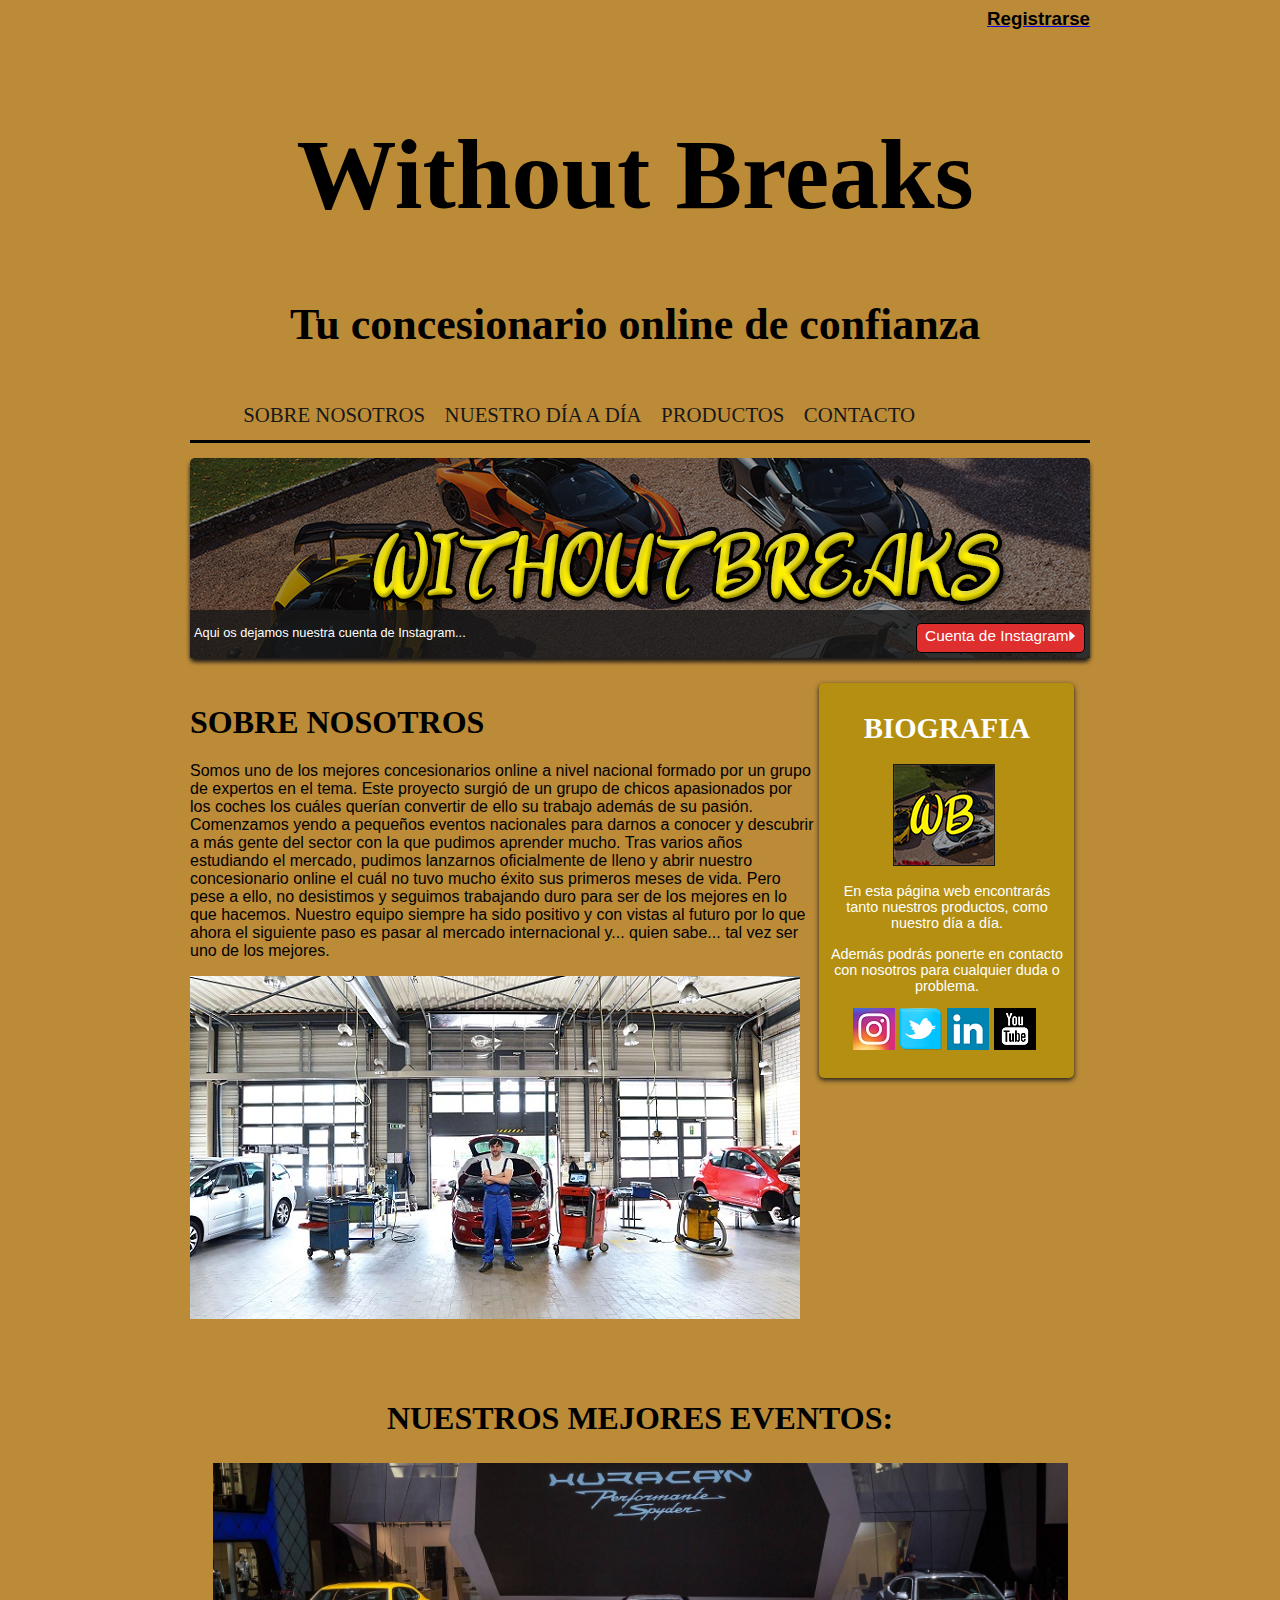
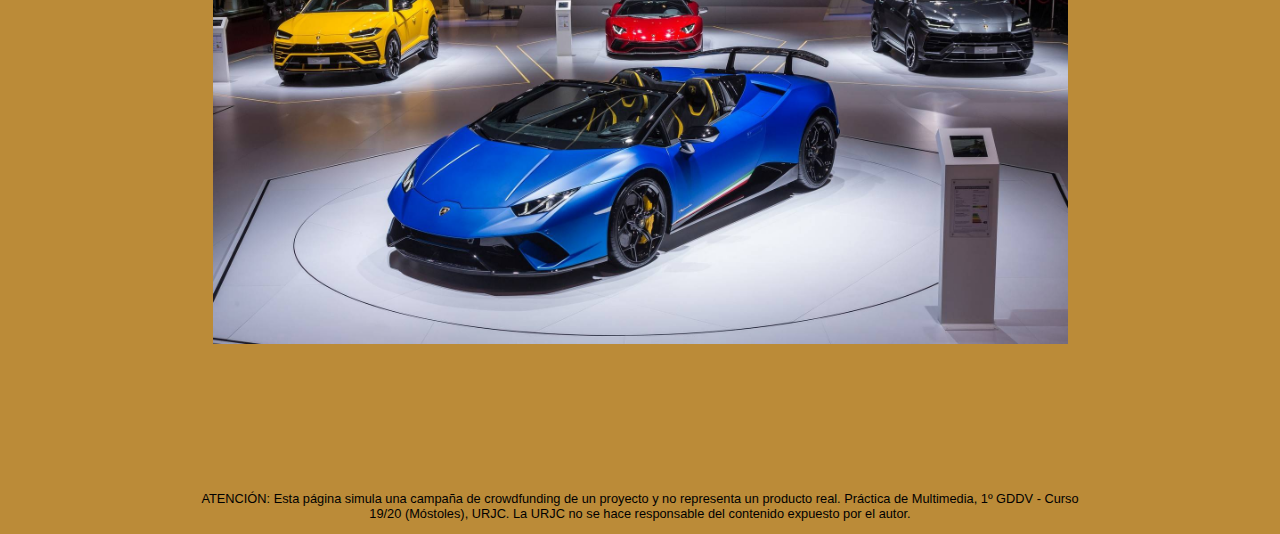
<file: index.html>
<!DOCTYPE html>
<html>
    <head>
        <link href="miestilo.css" rel="stylesheet" type="text/css"/> <!--Enlazar css-->
        <title>Without Brakes</title>
    </head>
    <body>
        <div id="pagina_principal">
            <header>
            	<div>
            		<a href="popup.html"><h3 id="registro">Registrarse</h3></a>
            	</div>
                <div id="titulo_principal">
                    <h1>Without Breaks</h1>
                    <h2>Tu concesionario online de confianza</h2>
                </div>
                
                <!-- Menú-->
                <nav>
                    <ul><!--Lista desordenada-->
                        <li><a href="index.html">Sobre nosotros</a></li><!--Elemento de la lista-->
                        <li><a href="nuestrodiaadia.html">Nuestro día a día</a></li>
                        <li><a href="productos.html">Productos</a></li>
                        <li><a href="contacto.html">Contacto</a></li>
                    </ul>
                </nav>
            </header>
            
            <!--Banner de la página web-->
            <div id="banner_imagen">
                <div id="banner_descripcion">
                    Aqui os dejamos nuestra cuenta de Instagram...
                    <a href="https://www.instagram.com/with_outbrakes/" class="boton_rojo">Cuenta de Instagram<img src="imagenes/flecha_chiquitita.png" alt="" /></a>
                </div>
            </div>
            
            <!--Sección del parrafo sobre nosotros-->
            <section>
                <article id="sobre_nosotros">
                    <h1>Sobre nosotros</h1>
                    <p id="sobre_nosotros_texto">Somos uno de los mejores concesionarios online a nivel nacional formado por un grupo de expertos en el tema. Este proyecto surgió de un grupo de chicos apasionados por los coches los cuáles querían convertir de ello su trabajo además de su pasión. Comenzamos yendo a pequeños eventos nacionales para darnos a conocer y descubrir a más gente del sector con la que pudimos aprender mucho. Tras varios años estudiando el mercado, pudimos lanzarnos oficialmente de lleno y abrir nuestro concesionario online el cuál no tuvo mucho éxito sus primeros meses de vida. Pero pese a ello, no desistimos y seguimos trabajando duro para ser de los mejores en lo que hacemos. Nuestro equipo siempre ha sido positivo y con vistas al futuro por lo que ahora el siguiente paso es pasar al mercado internacional y... quien sabe... tal vez ser uno de los mejores.</p>
                    <img src="imagenes/sobreNosotros.jpg">
                </article>

                <!--Biografía-->
                <aside>
                    <h1 style="text-align: center;">Biografia</h1>
                    <p id="logo_cuadrado"><img src="imagenes/logodd.jpg" alt="Logo cuadrado" /></p>
                    <p>En esta página web encontrarás tanto nuestros productos, como nuestro día a día.</p>
                    <p>Además podrás ponerte en contacto con nosotros para cualquier duda o problema.</p>
                    <p><a href="https://www.instagram.com/with_outbrakes/"><img src="imagenes/instagram.jpg" alt="Instagram" /></a><a href="https://twitter.com/explore"><img src="imagenes/twitter.png" alt="Twitter"/></a><a href="https://es.linkedin.com/"><img src="imagenes/linkedin.png" alt="Linkedin" /></a><a href="https://www.youtube.com/?gl=ES&hl=es"><img src="imagenes/youtube.jpg" alt="YouTube"/></a></p>
                </aside>

                <!--Carrousel-->
                <div class="carrousel">
                	<h2 id="texto_carrousel">Nuestros mejores eventos:</h2>
                	<ul>
                		<li><img src="imagenes/carrousel1.png" alt=""></li>
                		<li><img src="imagenes/carrousel2.jpg" alt=""></li>
                		<li><img src="imagenes/carrousel3.jpg" alt=""></li>
                		<li><img src="imagenes/carrousel4.png" alt=""></li>
                	</ul>
                </div>
            </section>
            
            <!--Footer-->
            <footer>
                <p id="texto">ATENCIÓN: Esta página simula una campaña de crowdfunding de un proyecto y no representa un producto real.
Práctica de Multimedia, 1º GDDV - Curso 19/20 (Móstoles), URJC.
La URJC no se hace responsable del contenido expuesto por el autor.</p>
            </footer>
        </div>
    </body>
</html>
</file>
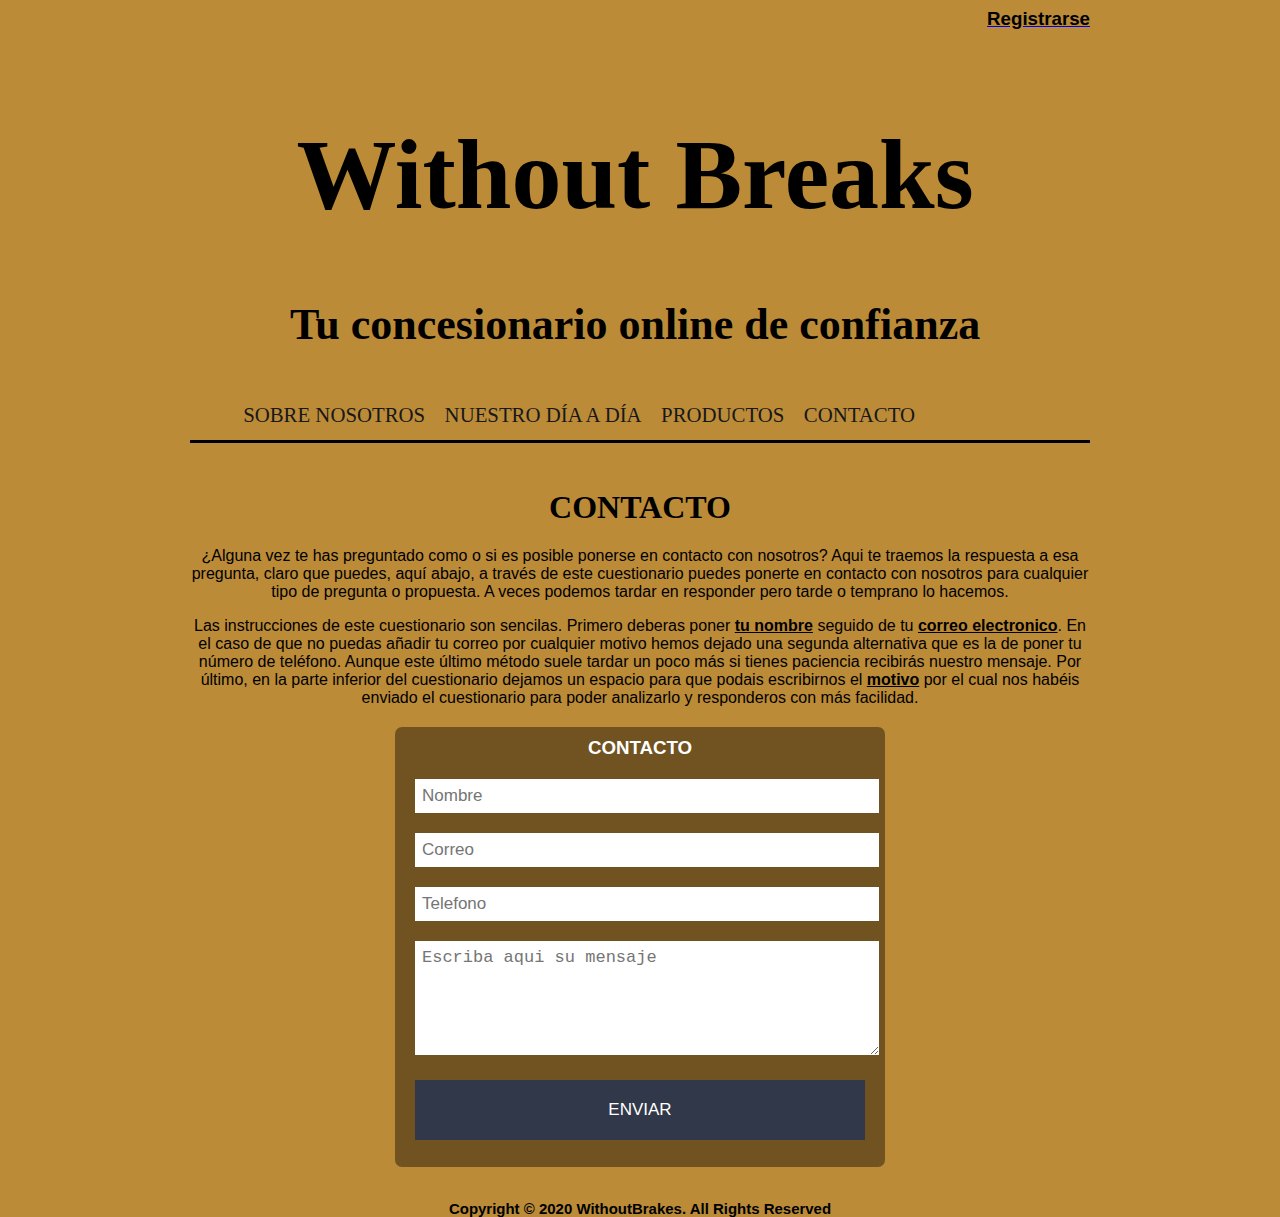
<file: contacto.html>
<!DOCTYPE html>
<html>
    <head>
        <link href="miestilo.css" rel="stylesheet" type="text/css" />
        <title>Without Breaks</title>
    </head>
    <body>
        <div id="pagina_principal">
            <header>
                <div>
                    <a href="popup.html"><h3 id="registro">Registrarse</h3></a>
                </div>
                <div id="titulo_principal">
                    <h1>Without Breaks</h1>
                    <h2>Tu concesionario online de confianza</h2>
                </div>
                
                <nav>
                    <ul>
                        <li><a href="index.html">Sobre nosotros</a></li>
                        <li><a href="nuestrodiaadia.html">Nuestro día a día</a></li>
                        <li><a href="productos.html">Productos</a></li>
                        <li><a href="contacto.html">Contacto</a></li>
                    </ul>
                </nav>
            </header>
            <section>
                <article id="articulo">
                    <h1 id="titulo">Contacto</h1>
                    <p id="texto">¿Alguna vez te has preguntado como o si es posible ponerse en contacto con nosotros? Aqui te traemos la respuesta a esa pregunta, claro que puedes, aquí abajo, a través de este cuestionario puedes ponerte en contacto con nosotros para cualquier tipo de pregunta o propuesta. A veces podemos tardar en responder pero tarde o temprano lo hacemos.</p>
                    <p id="texto">Las instrucciones de este cuestionario son sencilas. Primero deberas poner <u><b>tu nombre</b></u> seguido de tu <u><b>correo electronico</b></u>. En el caso de que no puedas añadir tu correo por cualquier motivo hemos dejado una segunda alternativa que es la de poner tu número de teléfono. Aunque este último método suele tardar un poco más si tienes paciencia recibirás nuestro mensaje. Por último, en la parte inferior del cuestionario dejamos un espacio para que podais escribirnos el <u><b>motivo</b></u> por el cual nos habéis enviado el cuestionario para poder analizarlo y responderos con más facilidad.</p>
                </article>
            </section>
            <form action="">
                <h3>CONTACTO<h3>
                <input type="text" name="nombre" placeholder="Nombre">
                <input type="text" name="correo" placeholder="Correo">
                <input type="text" name="telefono" placeholder="Telefono">
                <textarea name="mensaje" placeholder="Escriba aqui su mensaje"></textarea>
                <input type="button" value="ENVIAR" id="boton">
            </form>
            <footer>
                <p id="texto">Copyright © 2020 WithoutBrakes. All Rights Reserved</p>
            </footer>
        </div>
    </body>
</html>
</file>
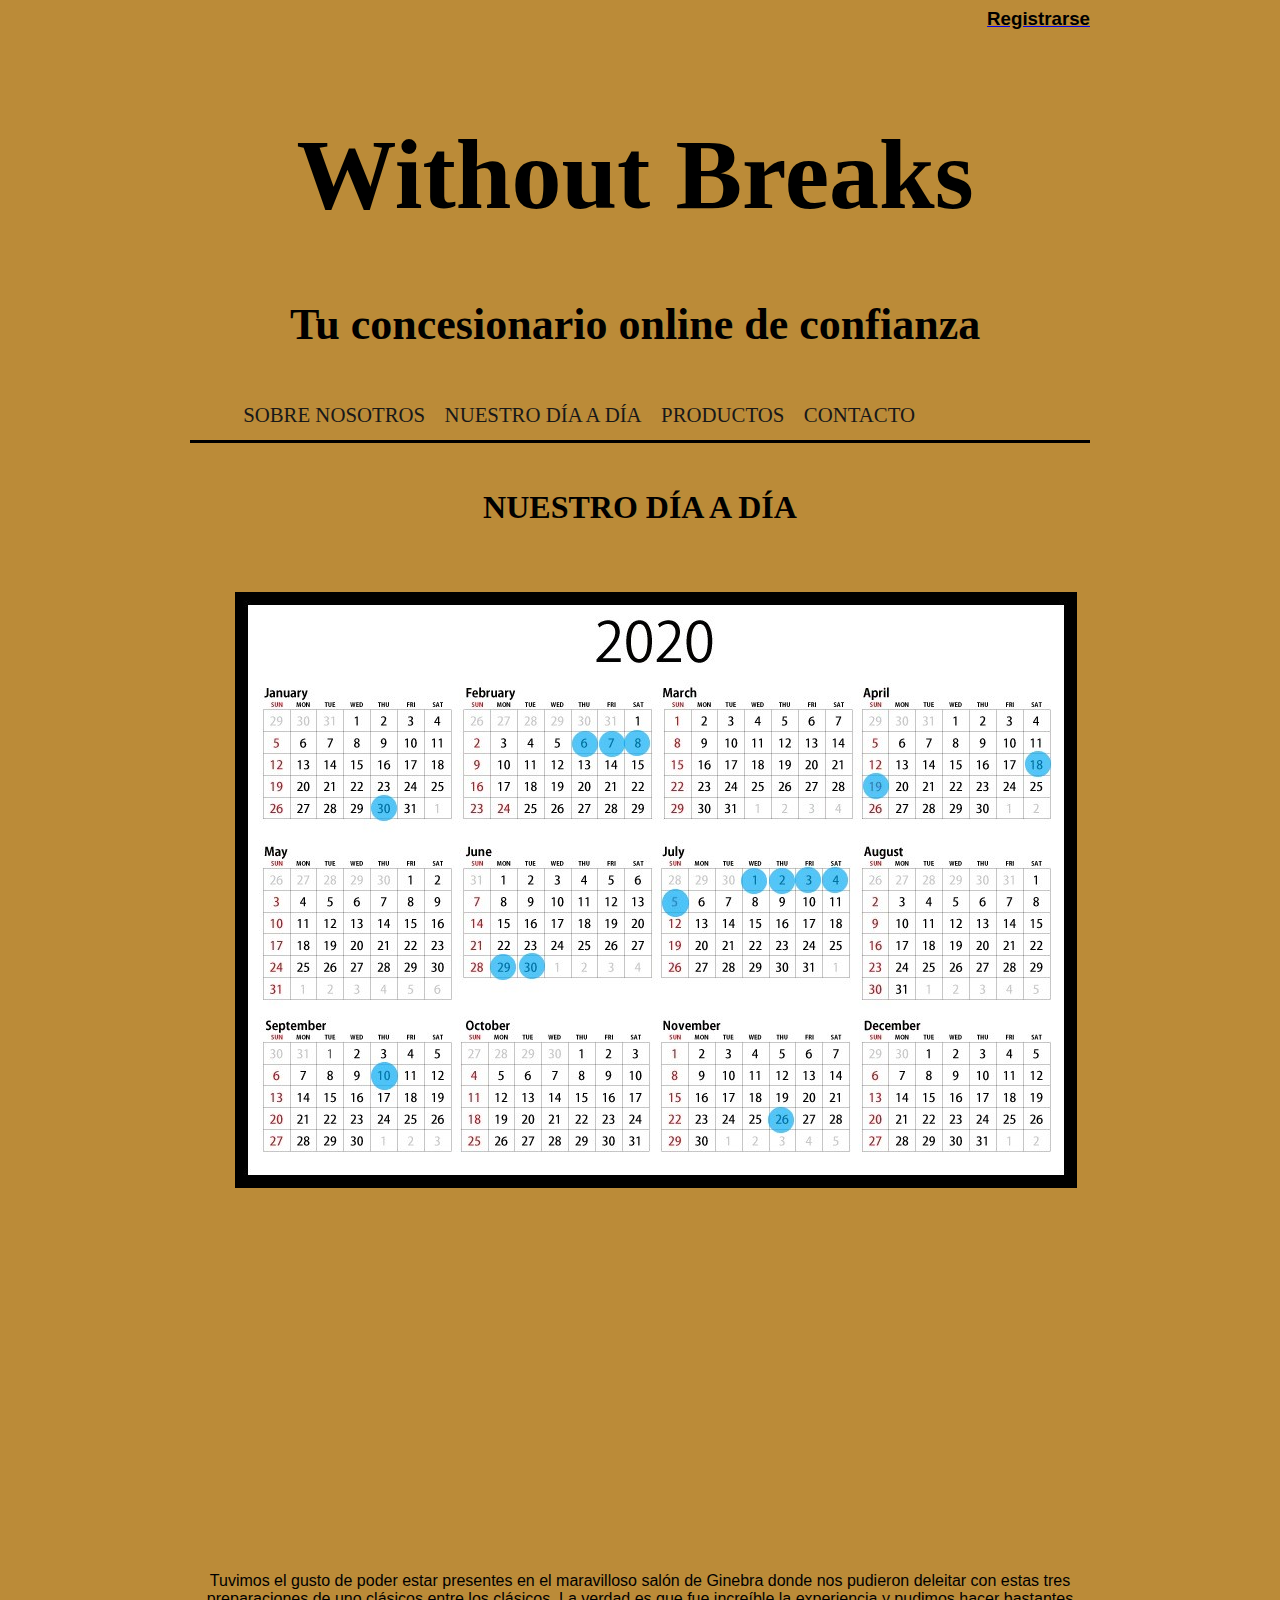
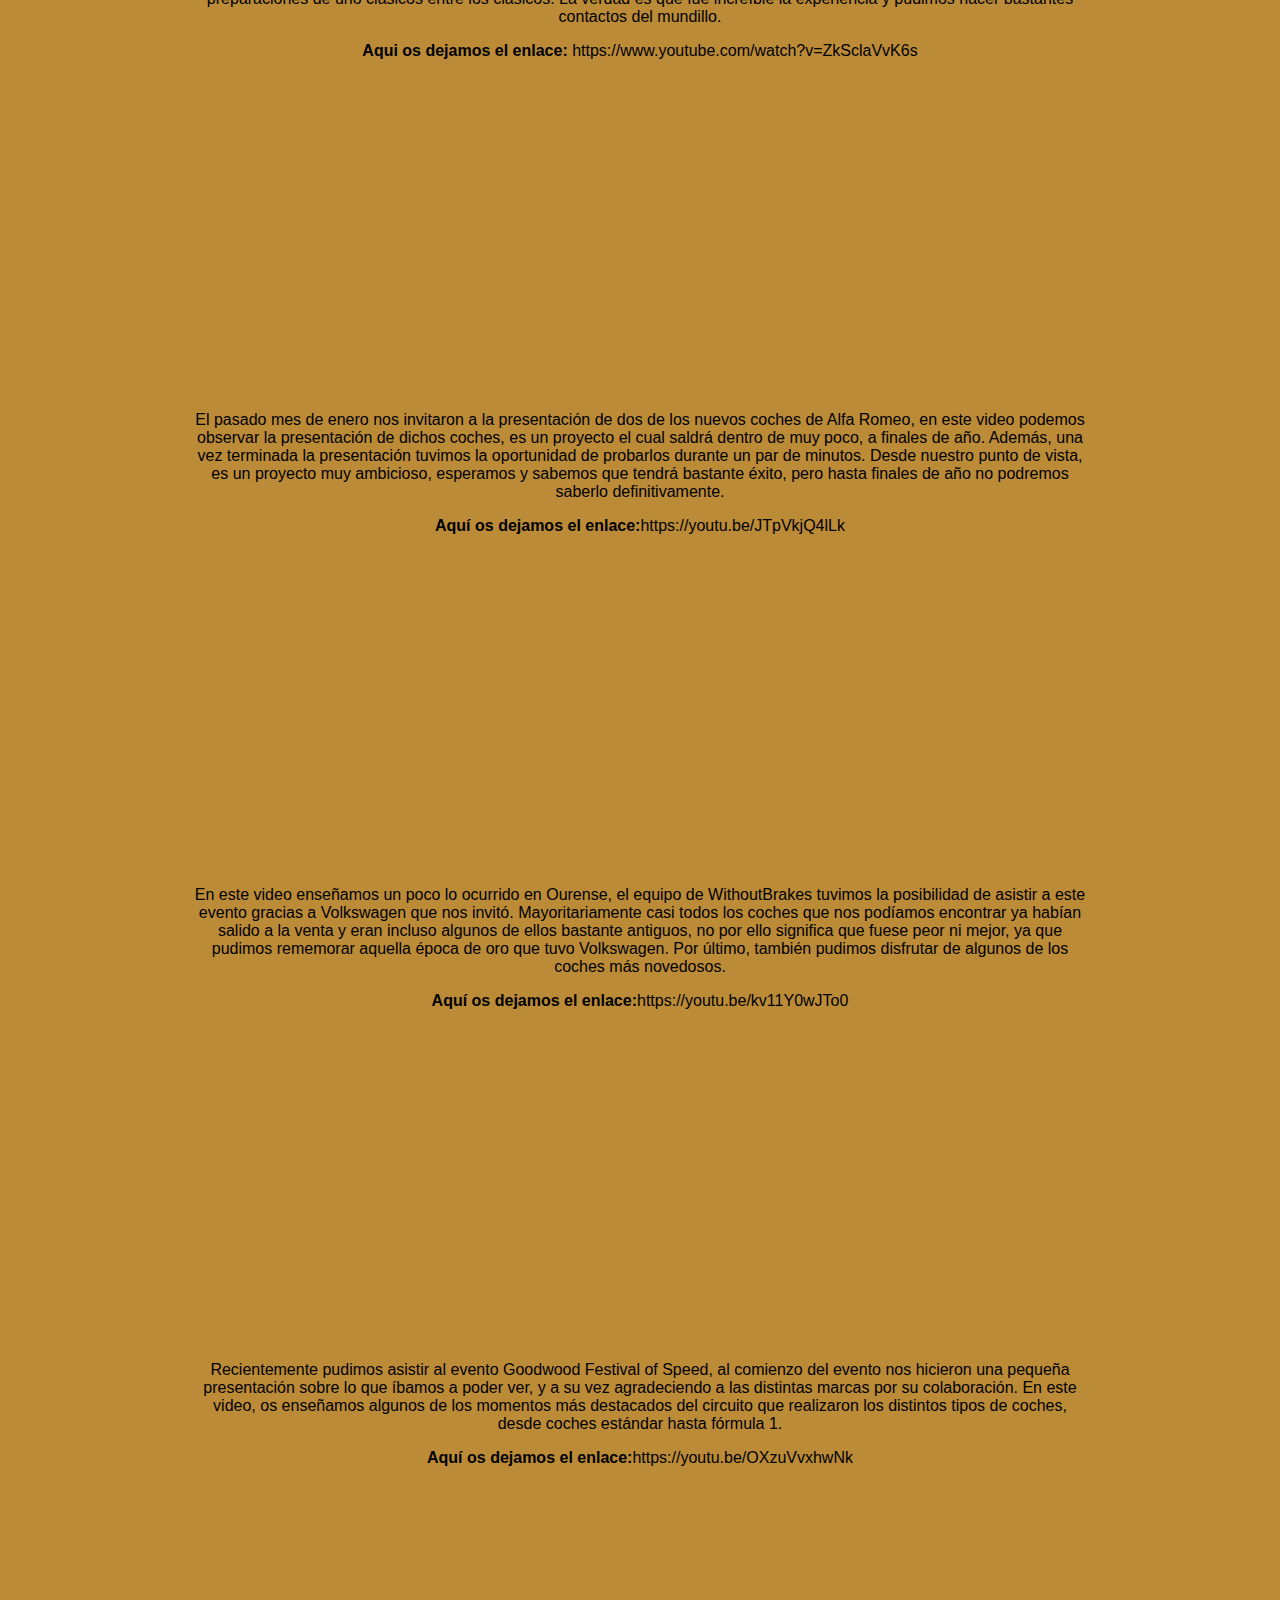
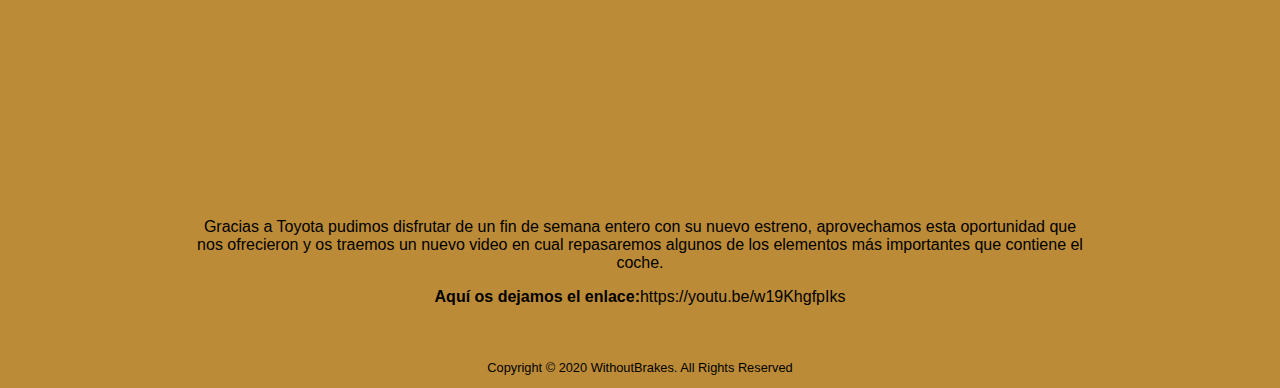
<file: nuestrodiaadia.html>
<!DOCTYPE html>
<html>
    <head>
        <link href="miestilo.css" rel="stylesheet" type="text/css" />
        <title>Without Breaks</title>
    </head>
    <body>
        <div id="pagina_principal">
            <header>
                <div>
                    <a href="popup.html"><h3 id="registro">Registrarse</h3></a>
                </div>
                <div id="titulo_principal">
                    <h1>Without Breaks</h1>
                    <h2>Tu concesionario online de confianza</h2>
                </div>
                
                <nav>
                    <ul>
                        <li><a href="index.html">Sobre nosotros</a></li>
                        <li><a href="nuestrodiaadia.html">Nuestro día a día</a></li>
                        <li><a href="productos.html">Productos</a></li>
                        <li><a href="contacto.html">Contacto</a></li>
                    </ul>
                </nav>
            </header>
            
            <section>
                <div>
                    <article>
                        <h1 id="titulo">Nuestro día a día</h1>
                        <img src="imagenes/calendario.jpeg" alt="" id="calendario"/>
                        <div id="video">
                            <iframe width="560" height="315" src="https://www.youtube.com/embed/D20oZGu5rYs" frameborder="0" allow="accelerometer; autoplay; encrypted-media; gyroscope; picture-in-picture" allowfullscreen></iframe>
                        </div>
                        <p id="texto">Tuvimos el gusto de poder estar presentes en el maravilloso salón de Ginebra donde nos pudieron deleitar con estas tres preparaciones de uno clásicos entre los clásicos. La verdad es que fue increíble la experiencia y pudimos hacer bastantes contactos del mundillo.</p>
                        <p id="texto"><b>Aqui os dejamos el enlace:</b> https://www.youtube.com/watch?v=ZkSclaVvK6s</p>
                        <div id="video">
                            <iframe width="560" height="315" src="https://www.youtube.com/embed/JTpVkjQ4lLk" frameborder="0" allow="accelerometer; autoplay; encrypted-media; gyroscope; picture-in-picture" allowfullscreen></iframe>
                        </div>
                        <p id="texto">El pasado mes de enero nos invitaron a la presentación de dos de los nuevos coches de Alfa Romeo, en este video podemos observar la presentación de dichos coches, es un proyecto el cual saldrá dentro de muy poco, a finales de año. Además, una vez terminada la presentación tuvimos la oportunidad de probarlos durante un par de minutos. Desde nuestro punto de vista, es un proyecto muy ambicioso, esperamos y sabemos que tendrá bastante éxito, pero hasta finales de año no podremos saberlo definitivamente.</p>
                        <p id="texto"><b>Aquí os dejamos el enlace:</b>https://youtu.be/JTpVkjQ4lLk</p>
                        <div id="video">
                            <iframe width="560" height="315" src="https://www.youtube.com/embed/kv11Y0wJTo0" frameborder="0" allow="accelerometer; autoplay; encrypted-media; gyroscope; picture-in-picture" allowfullscreen></iframe>
                        </div>
                        <p id="texto">En este video enseñamos un poco lo ocurrido en Ourense, el equipo de WithoutBrakes tuvimos la posibilidad de asistir a este evento gracias a Volkswagen que nos invitó. Mayoritariamente casi todos los coches que nos podíamos encontrar ya habían salido a la venta y eran incluso algunos de ellos bastante antiguos, no por ello significa que fuese peor ni mejor, ya que pudimos rememorar aquella época de oro que tuvo Volkswagen. Por último, también pudimos disfrutar de algunos de los coches más novedosos.</p>
                        <p id="texto"><b>Aquí os dejamos el enlace:</b>https://youtu.be/kv11Y0wJTo0</p>
                        <div id="video">
                            <iframe width="560" height="315" src="https://www.youtube.com/embed/OXzuVvxhwNk" frameborder="0" allow="accelerometer; autoplay; encrypted-media; gyroscope; picture-in-picture" allowfullscreen></iframe>
                        </div>
                        <p id="texto">Recientemente pudimos asistir al evento Goodwood Festival of Speed, al comienzo del evento nos hicieron una pequeña presentación sobre lo que íbamos a poder ver, y a su vez agradeciendo a las distintas marcas por su colaboración. En este video, os enseñamos algunos de los momentos más destacados del circuito que realizaron los distintos tipos de coches, desde coches estándar hasta fórmula 1.</p>
                        <p id="texto"><b>Aquí os dejamos el enlace:</b>https://youtu.be/OXzuVvxhwNk</p>
                        <div id="video">
                            <iframe width="560" height="315" src="https://www.youtube.com/embed/w19KhgfpIks" frameborder="0" allow="accelerometer; autoplay; encrypted-media; gyroscope; picture-in-picture" allowfullscreen></iframe>
                        </div>
                        <p id="texto">Gracias a Toyota pudimos disfrutar de un fin de semana entero con su nuevo estreno, aprovechamos esta oportunidad que nos ofrecieron y os traemos un nuevo video en cual repasaremos algunos de los elementos más importantes que contiene el coche.</p>
                        <p id="texto"><b>Aquí os dejamos el enlace:</b>https://youtu.be/w19KhgfpIks</p>
                    </article>
                </div>
            </section>
            
            <!--Footer-->
            <footer>
                <p id="texto">Copyright © 2020 WithoutBrakes. All Rights Reserved</p>
            </footer>
        </div>
    </body>
</html>
</file>
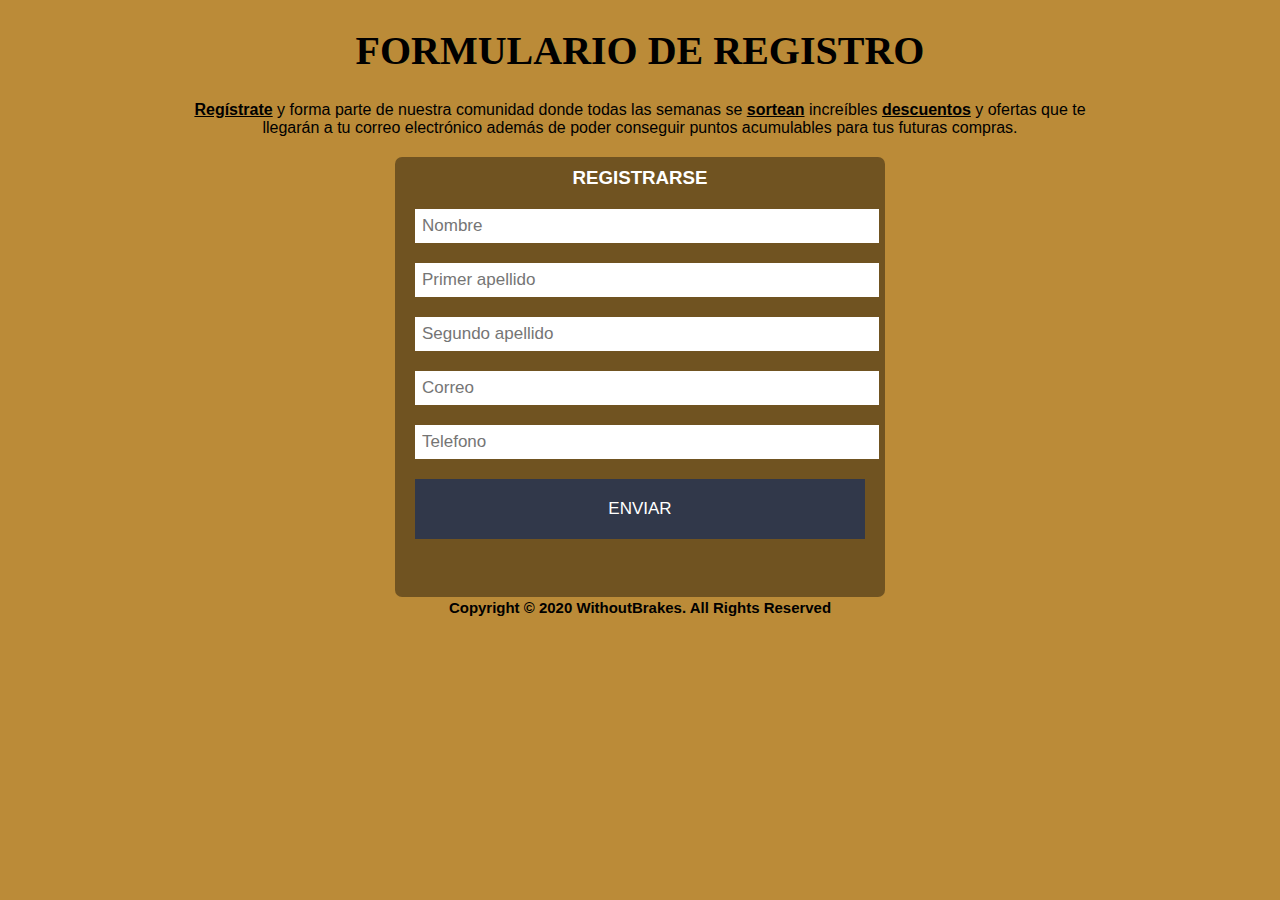
<file: popup.html>
<!DOCTYPE html>
<html>
    <head>
        <link href="miestilo.css" rel="stylesheet" type="text/css" />
        <title>Without Brakes</title>
    </head>
    <body>
        <div id="pagina_principal">
            <section>
                <article id="articulo">
                    <h1 id="formulario_registro">FORMULARIO DE REGISTRO</h1>
                    <p id="texto"><u><b>Regístrate</b></u> y forma parte de nuestra comunidad donde todas las semanas se <u><b>sortean</b></u> increíbles <u><b>descuentos</b></u> y ofertas que te llegarán a tu correo electrónico además de poder conseguir puntos acumulables para tus futuras compras.</p>
                </article>
            </section>

            <!--Formulario-->
            <form action="">
                <h3>REGISTRARSE<h3>
                <input type="text" name="nombre" placeholder="Nombre">
                <input type="text" name="apellido1" placeholder="Primer apellido">
                <input type="text" name="apellido2" placeholder="Segundo apellido">
                <input type="text" name="correo" placeholder="Correo">
                <input type="text" name="telefono" placeholder="Telefono">
                <a href="index.html"><input type="button" value="ENVIAR" id="boton"></a>
            </form>
            <footer>
                <p id="texto">Copyright © 2020 WithoutBrakes. All Rights Reserved</p>
            </footer>
        </div>
    </body>
</html>
</file>
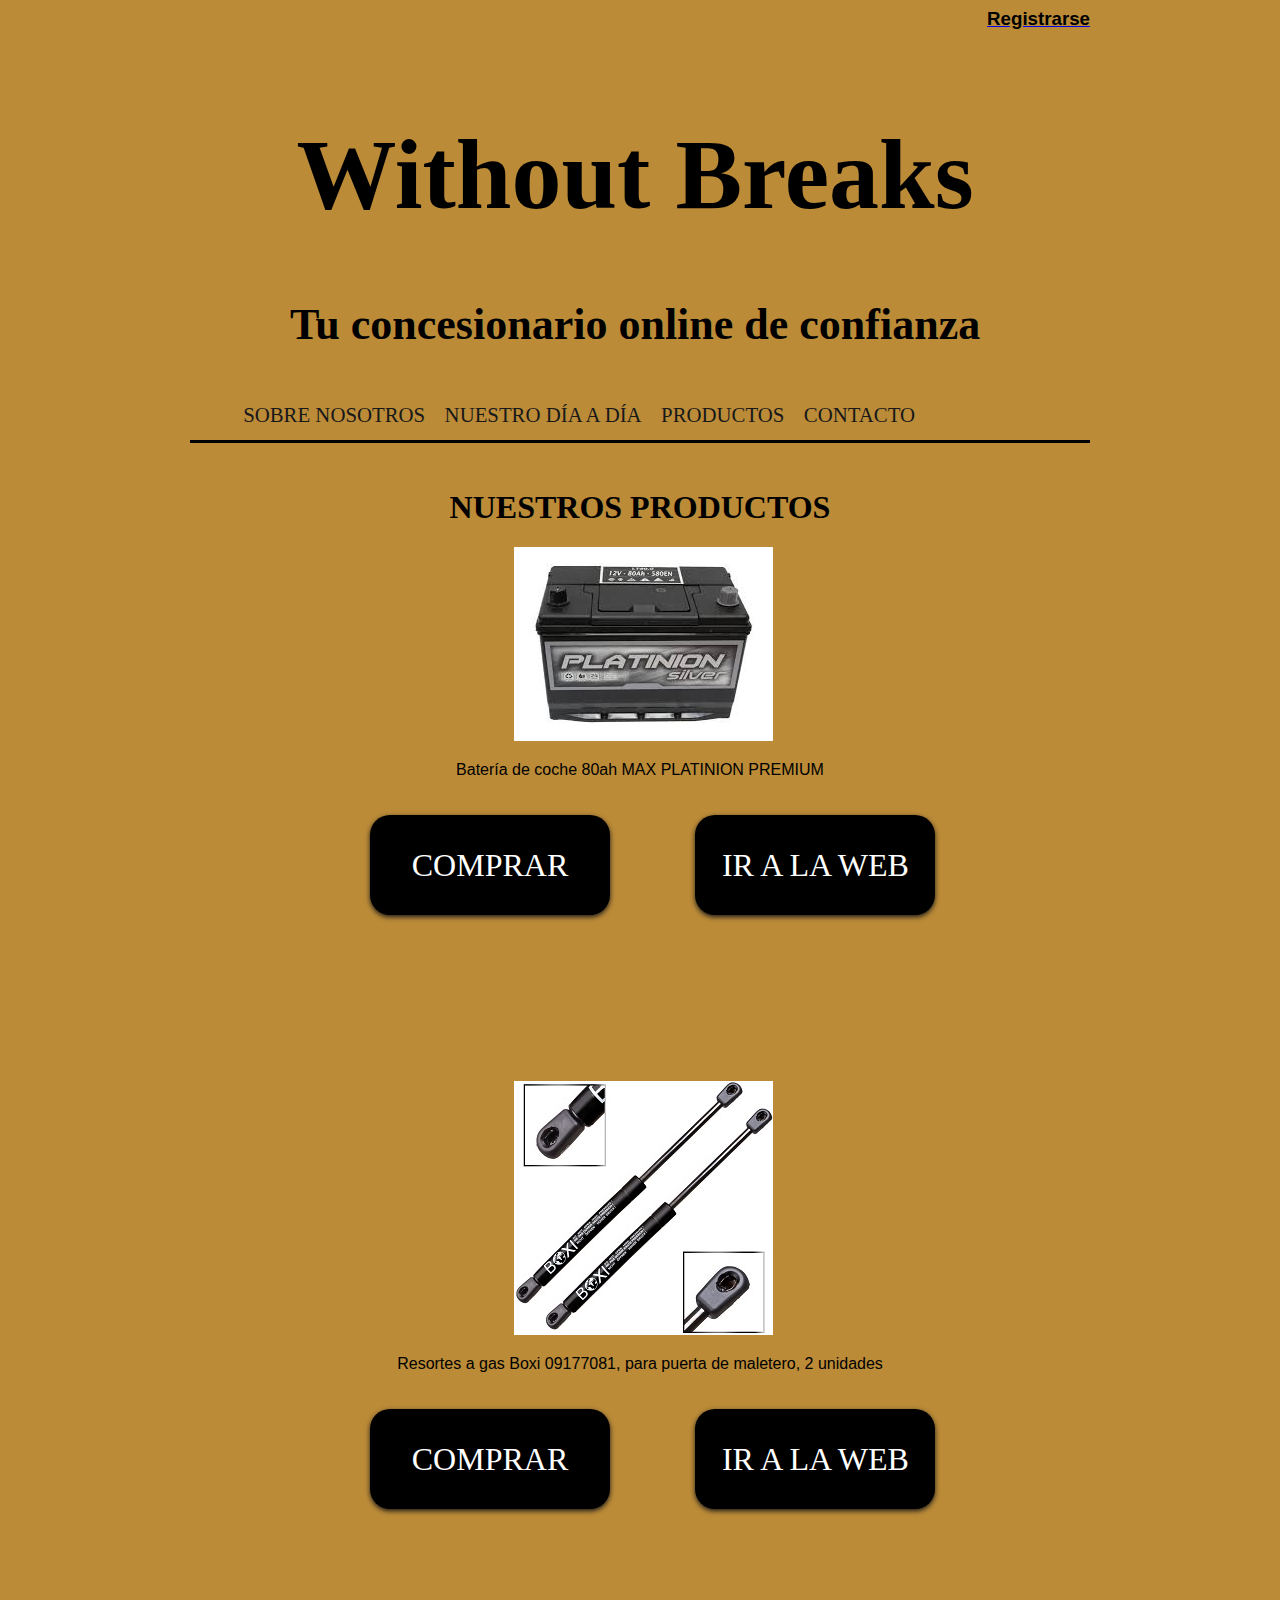
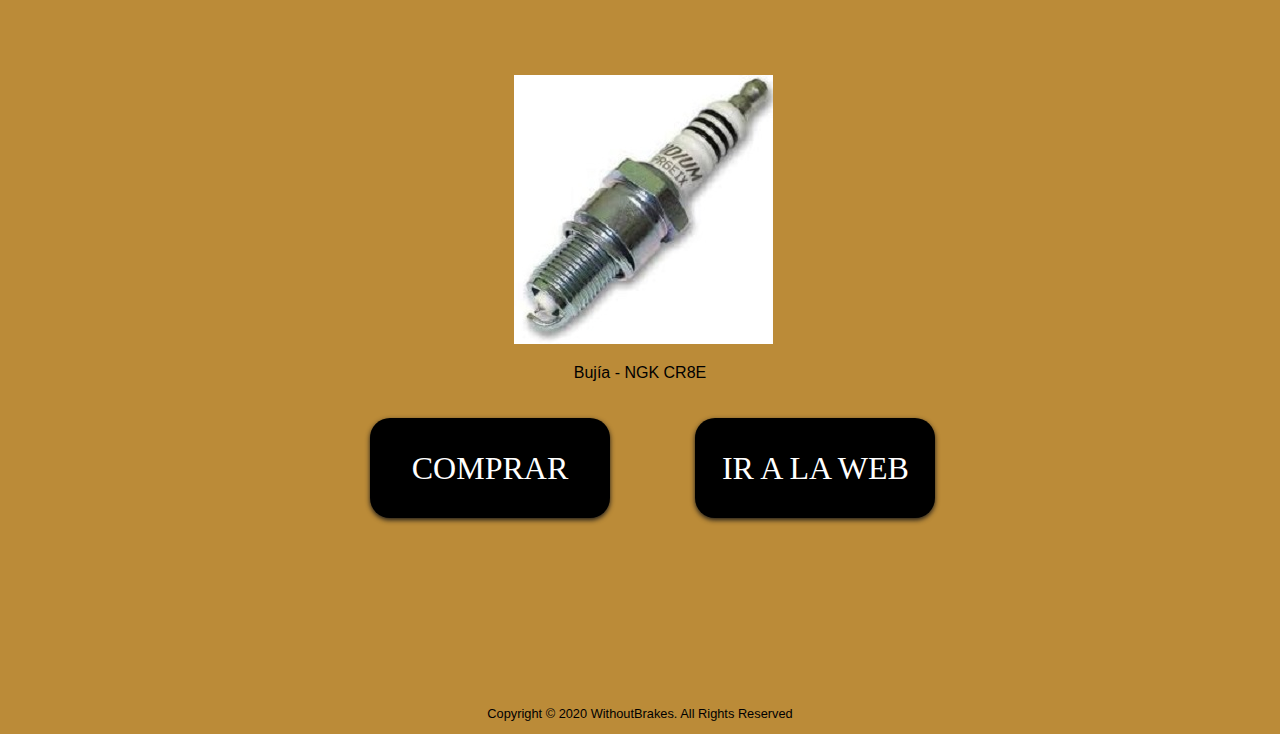
<file: productos.html>
<!DOCTYPE html>
<html>
    <head>
        <link href="miestilo.css" rel="stylesheet" type="text/css" />
        <title>Without Breaks</title>
    </head>
    <body>
        <div id="pagina_principal">
            <header>
                <div>
                    <a href="popup.html"><h3 id="registro">Registrarse</h3></a>
                </div>
                <div id="titulo_principal">
                    <h1>Without Breaks</h1>
                    <h2>Tu concesionario online de confianza</h2>
                </div>
                
                <nav>
                    <ul>
                        <li><a href="index.html">Sobre nosotros</a></li>
                        <li><a href="nuestrodiaadia.html">Nuestro día a día</a></li>
                        <li><a href="productos.html">Productos</a></li>
                        <li><a href="contacto.html">Contacto</a></li>
                    </ul>
                </nav>
            </header>
            
            <section>
                <div>
                    <article>
                        <h1 id="titulo">Nuestros productos</h1>
                        <div id="video">
                            <p id="video"><img src="imagenes/producto1.jpeg" alt="producto1" /></p>
                        </div>
                        <p id="texto">Batería de coche 80ah MAX PLATINION PREMIUM</p>
                        <a href="https://www.amazon.es/Bater%C3%ADa-coche-80ah-PLATINION-PREMIUM/dp/B073BBSH1Q/ref=sr_1_1?__mk_es_ES=%C3%85M%C3%85%C5%BD%C3%95%C3%91&dchild=1&keywords=bateria+platinion&qid=1587914450&sr=8-1" id="btnCompra"><p>COMPRAR</p></a>
                        <a href="https://www.amazon.es/Bater%C3%ADa-coche-80ah-PLATINION-PREMIUM/dp/B073BBSH1Q/ref=sr_1_1?__mk_es_ES=%C3%85M%C3%85%C5%BD%C3%95%C3%91&dchild=1&keywords=bateria+platinion&qid=1587914450&sr=8-1" id="btnIrASitio"><p>IR A LA WEB</p></a>

                        <div id="video">
                            <p id="video"><img src="imagenes/producto2.jpeg" alt="producto2" /></p>
                        </div>
                        <p id="texto">Resortes a gas Boxi 09177081, para puerta de maletero, 2 unidades</p>
                        <a href="https://www.amazon.es/Resortes-09177081-puerta-maletero-unidades/dp/B073CY92S6/ref=sr_1_1_sspa?__mk_es_ES=%C3%85M%C3%85%C5%BD%C3%95%C3%91&crid=1SPBR76GEQQN2&dchild=1&keywords=amortiguadores+coche&qid=1587914371&sprefix=amorti%2Caps%2C166&sr=8-1-spons&psc=1&spLa=[base64]" id="btnCompra"><p>COMPRAR</p></a>
                        <a href="https://www.amazon.es/Resortes-09177081-puerta-maletero-unidades/dp/B073CY92S6/ref=sr_1_1_sspa?__mk_es_ES=%C3%85M%C3%85%C5%BD%C3%95%C3%91&crid=1SPBR76GEQQN2&dchild=1&keywords=amortiguadores+coche&qid=1587914371&sprefix=amorti%2Caps%2C166&sr=8-1-spons&psc=1&spLa=[base64]" id="btnIrASitio"><p>IR A LA WEB</p></a>

                        <div id="video">
                            <p id="video"><img src="imagenes/producto3.jpeg" alt="producto3" /></p>
                        </div>
                        <p id="texto">Bujía - NGK CR8E</p>
                        <a href="https://www.amazon.es/NGK-CR8E-Buj%C3%ADa/dp/B000CSEYQG/ref=sr_1_3?__mk_es_ES=%C3%85M%C3%85%C5%BD%C3%95%C3%91&dchild=1&keywords=buj%C3%ADa&qid=1587914505&sr=8-3" id="btnCompra"><p>COMPRAR</p></a>
                        <a href="https://www.amazon.es/NGK-CR8E-Buj%C3%ADa/dp/B000CSEYQG/ref=sr_1_3?__mk_es_ES=%C3%85M%C3%85%C5%BD%C3%95%C3%91&dchild=1&keywords=buj%C3%ADa&qid=1587914505&sr=8-3" id="btnIrASitio"><p>IR A LA WEB</p></a>
                    </article>
                </div>
            </section>
            <footer>
                <p id="texto">Copyright © 2020 WithoutBrakes. All Rights Reserved</p>
            </footer>
        </div>
    </body>
</html>
</file>
<file: miestilo.css>
body
{
    background-color: #BB8B38;
    font-family: Arial;
    color: black;
}

#calendario{
    padding: 5%;
}

/*CARROUSEL*/

#texto_carrousel{
    text-align: center;
    padding-top: 50px;
    font-family: serif;
    font-size: 2em;
    text-transform: uppercase; /*Poner texto en mayúsculas*/
}

.carrousel {
    width: 95%;
    margin: auto;
    overflow: hidden; /*Ocultar imágenes del carrousel*/
}

.carrousel ul {
    display: flex; /*Colocar imagenes una al lado de otra*/
    padding: 0;
    width: 400%;

    animation: cambio 20s infinite alternate; /*Animación del carrousel*/
}

.carrousel li {
    width: 100%;
    list-style: none; /*Borrar imperfecciones*/
}

.carrousel img {
    width: 100%;
}

@keyframes cambio { /*Configuramos el tiempo de cada imagen del carrousel*/
    0% {margin-left: 0; }
    20% {margin-left: 0; }

    25% {margin-left: -100%; }
    45% {margin-left: -100%; }

    50% {margin-left: -200%; }
    70% {margin-left: -200%; }

    75% {margin-left: -300%; }
    100% {margin-left: -300%; }
}

/*PÁGINA PRINCIPAL Y POPUP*/

#pagina_principal
{
    width: 900px;
    margin: auto; /*Centramos toda la página en los 900 px del centro*/
}

#titulo_principal
{
    display: inline-block; /*Metemos los elementos en cajas para poner uno al lado de otro horizontalmente*/
    font-size: 2.5em;
}


#video
{
    margin-left: 20%;
}

#texto
{
    text-align: center;
    color: black;
}

#formulario_registro
{
    font-size: 2.5em;
    text-align: center;
}

#registro
{
    text-align: right;
    color: black;
}

#articulo
{
    width: 100%;
    margin-right: 15px;
    color: black;
}

#titulo
{
    padding-top: 25px;
    font-size: 2em;
    text-align: center;
    text-transform: uppercase;
}

/*CABECERA Y MENÚ*/

section h1, nav a
{
    font-family: serif;
    text-transform: uppercase;
}

header
{
    background: url('imagenes/linea2.jpeg') repeat-x bottom; /*Línea negra debajo del menú*/
}

header h1
{
    font-family: serif;
    font-size: 2.5em;
    text-align: center;
    padding-left: 100px;
}

header h2
{
    font-family: serif;
    font-size: 1.1em;
    text-align: center;
    padding-left: 100px;
}

nav
{
    display: inline-block;
    width: 740px;
    text-align: right;
}

nav li
{
    display: inline-block; /*Metemos en cajas los elementos del menú para que se pongan uno al lado de otro*/
    margin-right: 15px;
}

nav a
{
    font-size: 1.3em;
    color: #181818;
    padding-bottom: 3px;
    text-decoration: none; /*Para quitar la línea que subraya al texto*/
}

nav a:hover /*Al poner el cursor encima del menú creamos una línea negra*/
{
    border-bottom: 3px solid black;
}

/*BANNER*/

#banner_imagen
{
    margin-top: 15px;
    height: 200px;
    border-radius: 5px; /*Redondeamos los bordes*/
    background: url('imagenes/bannerwb.jpg') no-repeat;
    position: relative;
    box-shadow: 0px 4px 4px #1c1a19; /*Sombra para el banner*/
    margin-bottom: 25px;
}

#banner_descripcion /*Creamos la cinta negra con 0.8 de opacidad del banner*/
{
    position: absolute;
    bottom: 0;
    width: 99.5%;
    height: 33px;
    padding-top: 15px;
    padding-left: 4px;
    background-color: rgba(24,24,24,0.8);
    font-size: 0.8em;
    color: white;
}

.boton_rojo /*Botón banner*/
{
    display: inline-block;
    height: 25px;
    position: absolute;
    right: 5px;
    bottom: 5px;
    background-color: #DE2E2E;
    border: 1px solid black;
    border-radius: 5px;
    font-size: 1.2em;
    text-align: center;
    padding: 3px 8px 0px 8px;
    color: white;
    text-decoration: none;
}


/*SOBRE NOSOTROS Y ASIDE DE LA PÁGINA INDEX*/

#sobre_nosotros, aside
{
    display: inline-block;
    vertical-align: top;
    
}

#sobre_nosotros
{
    width: 625px;
}

#sobre_nosotros_texto
{
    font-size: 1em;
    left: 50%
}

aside
{
    position: relative;
    width: 235px;
    background-color: #B48F12;
    box-shadow: 0px 2px 5px #1c1a19;
    border-radius: 5px;
    padding: 10px;
    color: white;
    font-size: 0.9em;
    text-align: center;
}

#logo_cuadrado
{
    text-align: center;
}

#logo_cuadrado img
{
    border: 1px solid #181818;
}

aside img
{
    margin-right: 5px;

}

/*FOOTER*/

footer
{
    font-size: 0.8em;
    padding-top: 25px;
}

/*FORMULARIO*/

form
{
    width: 450px;
    margin: auto;
    background: rgba(0,0,0,0.4);
    padding: 10px 20px;
    margin-top: 20px;
    border-radius: 7px;
    height: 420px;
}

h3
{
    color: #fff;
    text-align: center;
    margin: 0;
    margin-bottom: 20px;
}

input, textarea
{
    width: 100%;
    margin-bottom: 20px;
    padding: 7px;
    font-size: 17px;
    border: none;
}

textarea /*En el formulario, hacemos que el último cuadro sea más largo*/
{
    min-height: 100px;
    max-height: 200px;
    max-width: 100%;
}

#boton
{
    background: #31384A;
    color: #fff;
    padding: 20px;
}

#boton:hover /*Al poner el cursor sobre el botón de enviar del formulario el ratón se pone con una manita*/
{
    cursor: pointer;
}

/*BOTONES DE LA PÁGINA PRODUCTOS*/

#btnCompra
{
    display: inline-block;
    height: 100px;
    width: 240px;
    text-align: center;
    font-family: serif;
    font-size: 2em;
    margin-left: 20%;
    margin-top: 20px;
    margin-bottom: 150px;
    background-color: black; 
    color: white;
    border-radius: 20px;
    text-decoration: none;
    box-shadow: 0px 2px 5px #1c1a19;
}

#btnIrASitio
{
    display: inline-block;
    height: 100px;
    width: 240px;
    text-align: center;
    font-family: serif;
    font-size: 2em;
    margin-left: 9%;
    margin-top: 20px;
    background-color: black; 
    color: white;
    border-radius: 20px;
    text-decoration: none;
    box-shadow: 0px 2px 5px #1c1a19;
}
</file>
